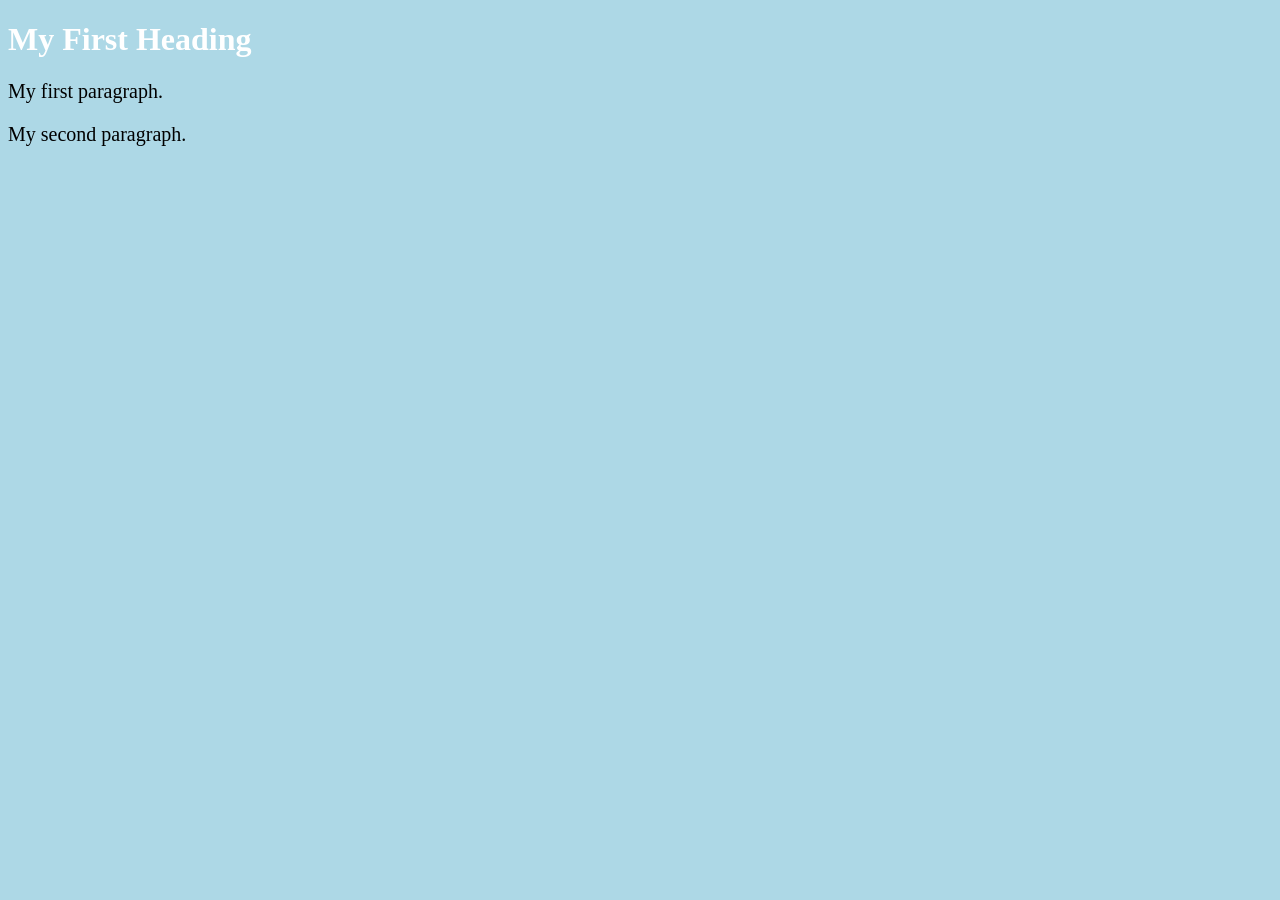
<file: index.html>
<!DOCTYPE html>
<html>
        <head>
               <title>Page Title</title>
               <link rel="stylesheet" href="styles.css">
        <head>
<body>
        <h1>My First Heading</h1>
        <p>My first paragraph.</p>
        <p>My second paragraph.</p> 
</body>
</html>
</file>
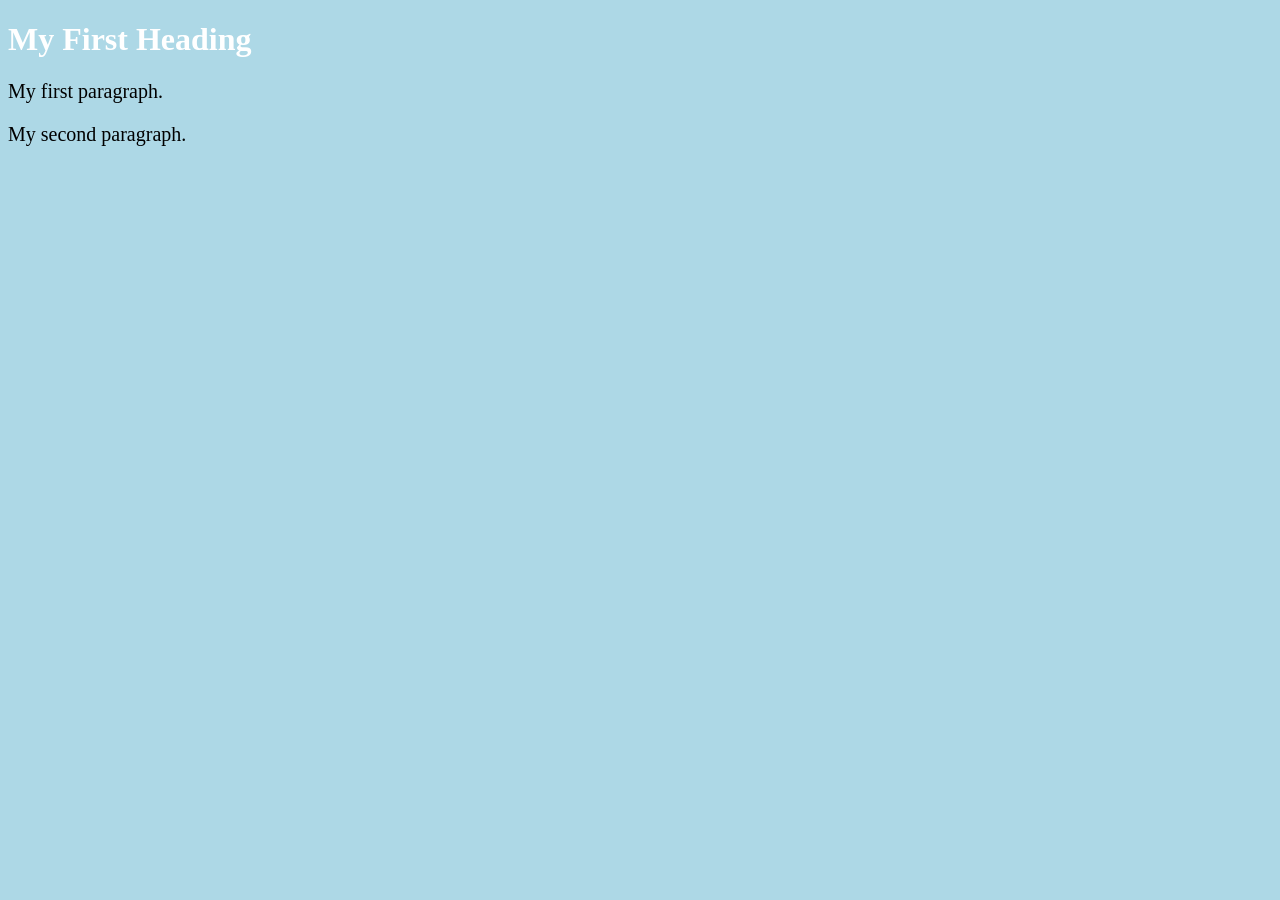
<file: web_pages/index.html>
<!DOCTYPE html>
<html>
        <head>
               <title>Page Title</title>
               <link rel="stylesheet" href="/css/styles.css">
        <head>
<body>
        <h1>My First Heading</h1>
        <p>My first paragraph.</p>
        <p>My second paragraph.</p> 
</body>
</html>
</file>
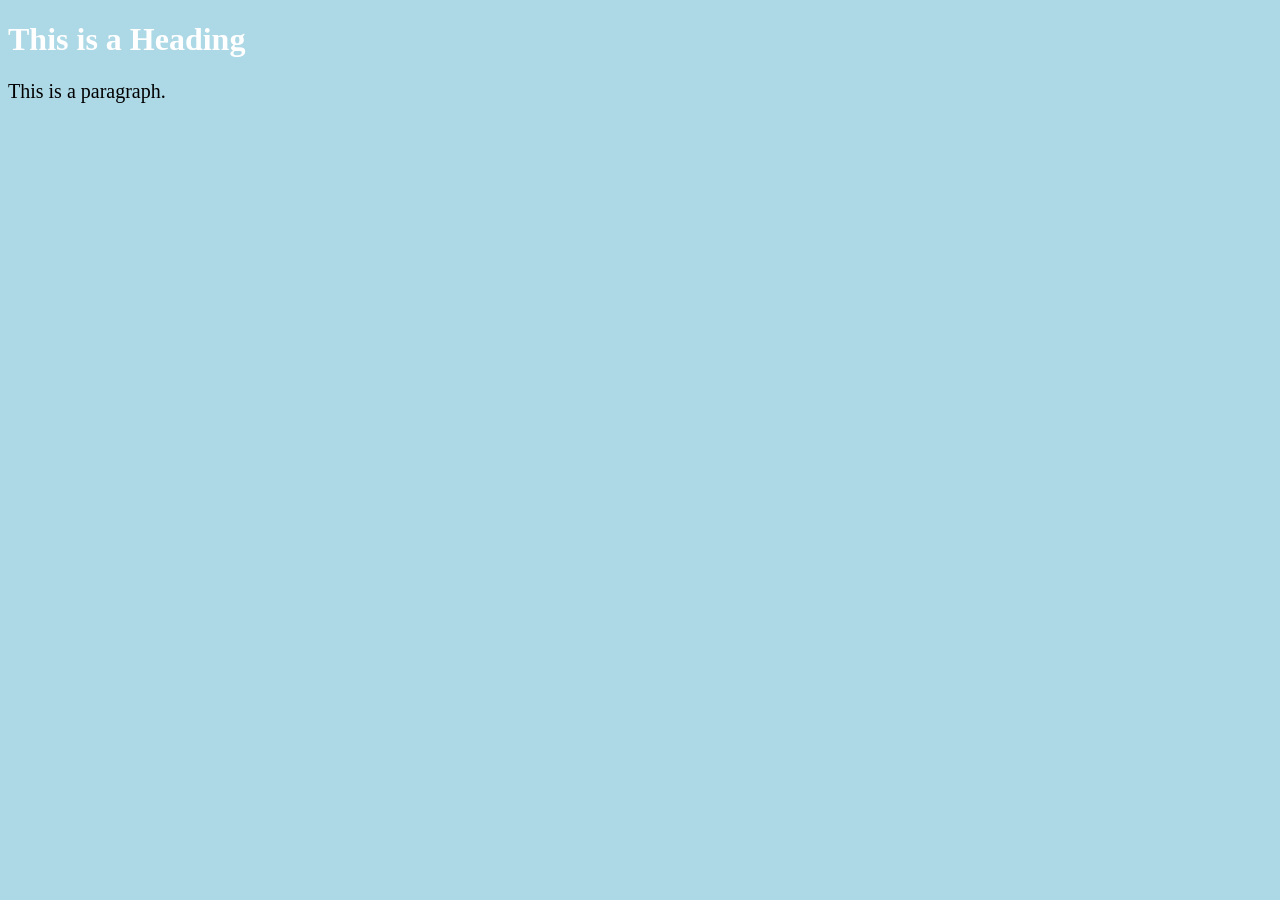
<file: page2.html>
<!DOCTYPE html>
<html>
        <head>
                <title>Page Title</title>
                <link rel="stylesheet" href="styles.css">    
        </head>
        <body>

                <h1>This is a Heading</h1>
                <p>This is a paragraph.</p>

        </body>
</html>
</file>
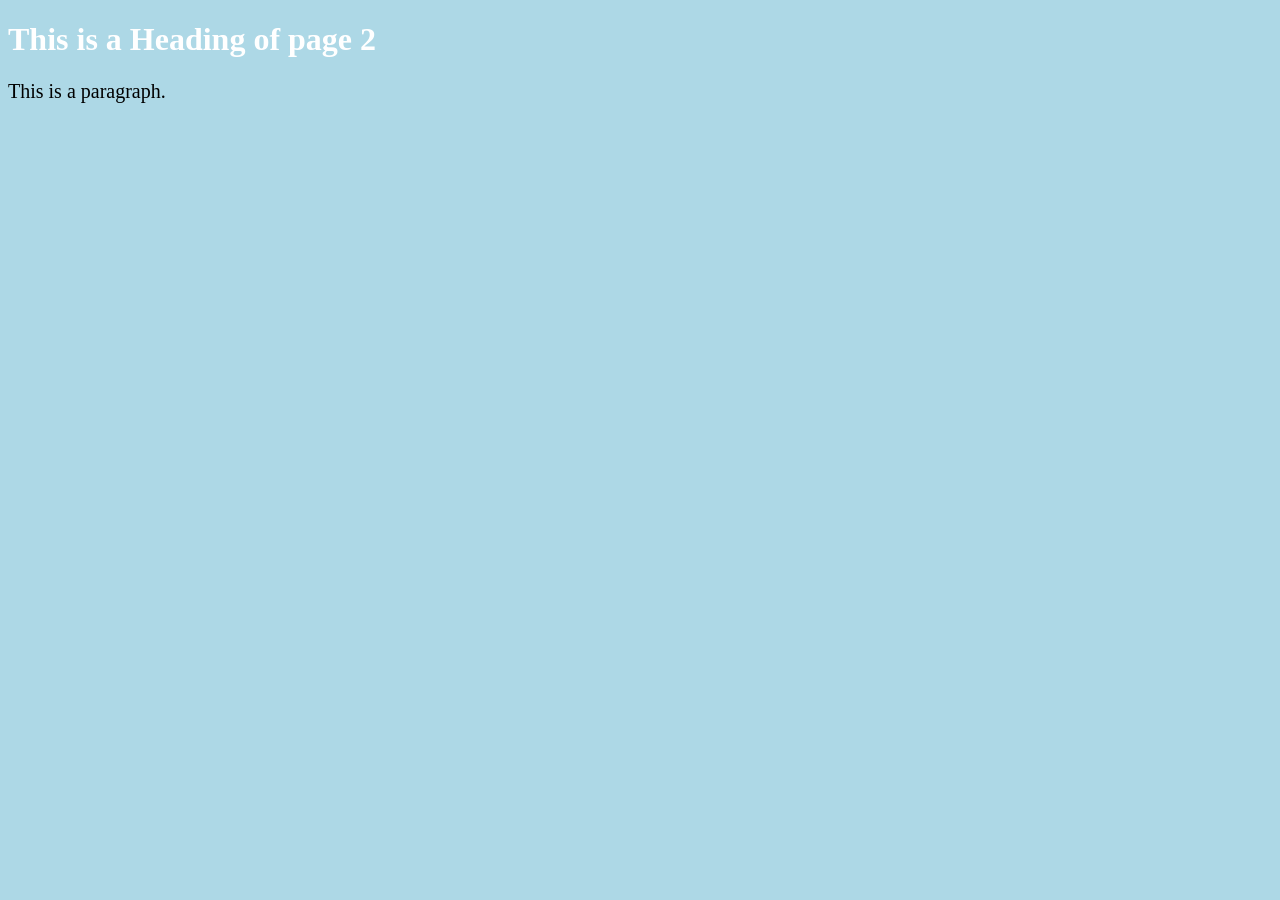
<file: web_pages/page2.html>
<!DOCTYPE html>
<html>
        <head>
                <title>Page 2 Title</title>
                <link rel="stylesheet" href="/css/styles.css">
        </head>
        <body>

                <h1>This is a Heading of page 2</h1>
                <p>This is a paragraph.</p>

        </body>
</html>
</file>
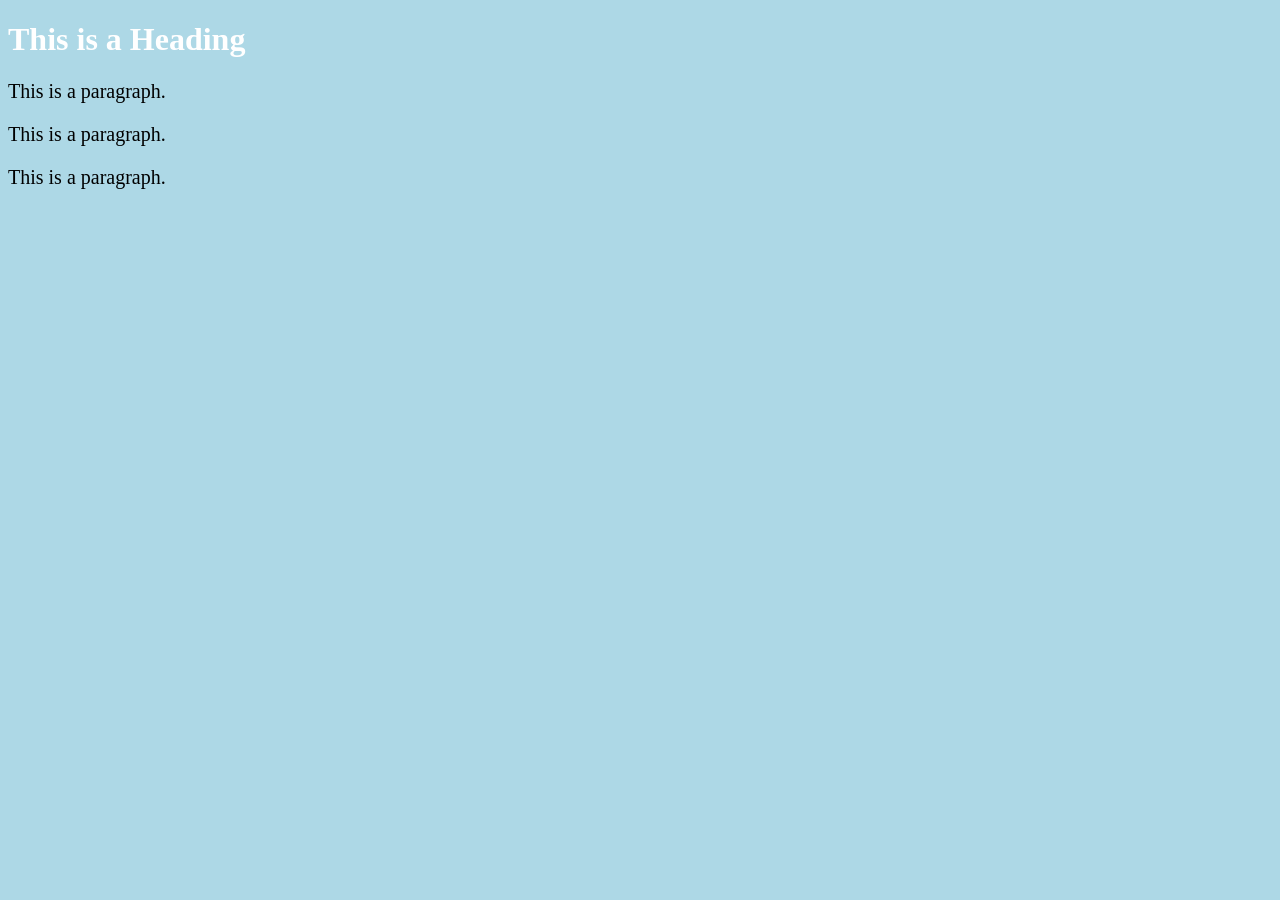
<file: web_pages/page3.html>
<!DOCTYPE html>
<html>
        <head>
                <title>Page 33</title>
                <link rel="stylesheet" href="/css/styles.css">
        </head>
        <body>

                <h1>This is a Heading</h1>
                <p>This is a paragraph.</p>
                <p>This is a paragraph.</p>
                <p>This is a paragraph.</p>
        </body>
</html>
</file>
<file: styles.css>
body {
       background-color: lightblue;
}

h1 {
       color : white;
       text-alogn: center;
}

p {
       font-family: verdana;
       font-size: 20px;
}
</file>
<file: css/styles.css>
body {
       background-color: lightblue;
}

h1 {
       color : white;
       text-alogn: center;
}

p {
       font-family: verdana;
       font-size: 20px;
}
</file>
